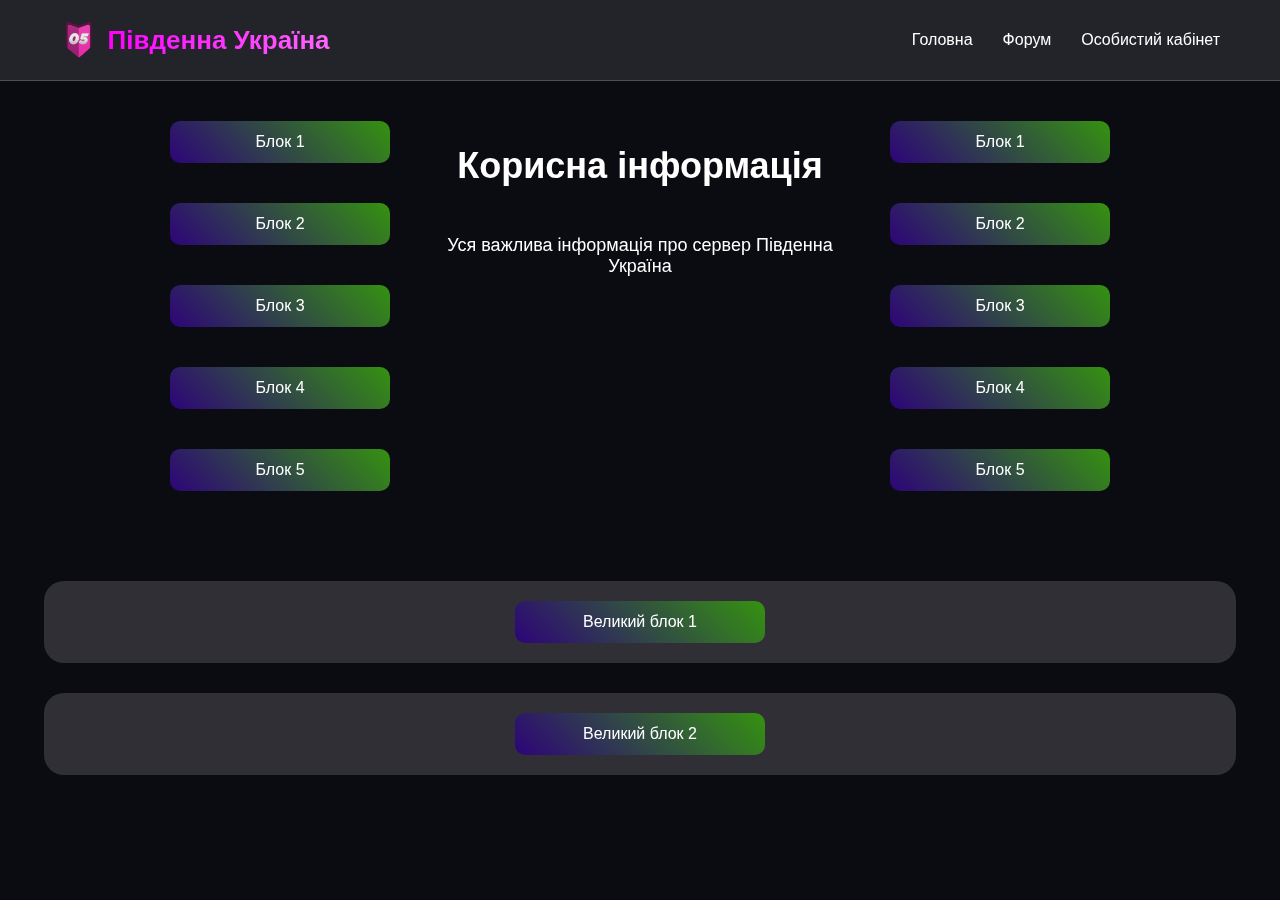
<file: info.html>
<!DOCTYPE html>
<html lang="uk">
<head>
    <meta charset="UTF-8">
    <meta name="viewport" content="width=device-width, initial-scale=1.0">
    <title>Південна Україна</title>
    <link rel="stylesheet" href="css/style.css">
</head>
<body>

<!-- Скляна шапка -->
<header class="glass-header">
    <div class="logo">
        <img src="images/mylogo.png" alt="Південна Україна">
        <h1>Південна Україна</h1>
    </div>

    <nav>
        <ul>
            <li><a href="index.html">Головна</a></li>
            <li><a href="https://forum.ukraine-gta.com.ua/">Форум</a></li>
            <li><a href="https://ukraine-gta.com.ua/uk/cabinet/login" target="_blank">Особистий кабінет</a></li>
        </ul>
    </nav>
</header>

<!DOCTYPE html>
<html lang="uk">
<head>
<meta charset="UTF-8">
<meta name="viewport" content="width=device-width, initial-scale=1.0">
<title>Корисна інформація</title>
<style>
  body {
    margin: 0;
    font-family: 'Segoe UI', Tahoma, Geneva, Verdana, sans-serif;
    background: #1e1e2f;
    color: #fff;
  }

  .main {
    display: flex;
    justify-content: center;
    align-items: flex-start;
    padding: 40px;
    gap: 50px;
  }

  .column {
    display: flex;
    flex-direction: column;
    gap: 20px;
  }

  .center-text {
    text-align: center;
    max-width: 400px;
    display: flex;
    flex-direction: column;
    align-items: center;
    gap: 20px;
  }

  .center-text h1 {
    font-size: 36px;
    margin-bottom: 10px;
  }

  .center-text p {
    font-size: 18px;
  }

  .button {
    padding: 12px 20px;
    background: linear-gradient(45deg, #2d0479, #359210);
    border: none;
    border-radius: 10px;
    color: white;
    font-size: 16px;
    cursor: pointer;
    transition: transform 0.2s, box-shadow 0.2s;
    width: 220px;
    text-align: center;
  }

  .button:hover {
    transform: scale(1.05);
    box-shadow: 0 5px 15px rgba(0,0,0,0.3);
  }

  .info-box {
    width: 220px;
    height: 0;
    background: rgba(255,255,255,0.1);
    backdrop-filter: blur(10px);
    border-radius: 15px;
    overflow: hidden;
    transition: height 0.5s ease;
    padding: 0 10px;
    box-sizing: border-box;
  }

  .info-box.open {
    height: 150px;
  }

  .info-text {
    opacity: 0;
    margin-top: 15px;
    transition: opacity 0.8s ease;
  }

  .info-text.show {
    opacity: 1;
  }

  /* Великі блоки внизу */
  .large-block {
    width: 90%;
    max-width: 1200px;
    margin: 30px auto;
    padding: 20px;
    background: #fdfdfd26;
    border-radius: 20px;
    text-align: center;
  }

  .large-block .button {
    width: 250px;
  }

  .large-block .info-box {
    width: 100%;
  }

  .large-block .info-box.open {
    height: 250px;
  }

</style>
</head>
<body>

<div class="main">

  <!-- Ліва колонка -->
  <div class="column">
    <button class="button" data-target="l1">Блок 1</button>
    <div class="info-box" id="l1">
      <div class="info-text">Текст блоку 1</div>
    </div>

    <button class="button" data-target="l2">Блок 2</button>
    <div class="info-box" id="l2">
      <div class="info-text">Текст блоку 2</div>
    </div>

    <button class="button" data-target="l3">Блок 3</button>
    <div class="info-box" id="l3">
      <div class="info-text">Текст блоку 3</div>
    </div>

    <button class="button" data-target="l4">Блок 4</button>
    <div class="info-box" id="l4">
      <div class="info-text">Текст блоку 4</div>
    </div>

    <button class="button" data-target="l5">Блок 5</button>
    <div class="info-box" id="l5">
      <div class="info-text">Текст блоку 5</div>
    </div>
  </div>

  <!-- Центр -->
  <div class="center-text">
    <h1>Корисна інформація</h1>
    <p>Уся важлива інформація про сервер Південна Україна</p>
  </div>

  <!-- Права колонка -->
  <div class="column">
    <button class="button" data-target="r1">Блок 1</button>
    <div class="info-box" id="r1">
      <div class="info-text">Текст блоку 1</div>
    </div>

    <button class="button" data-target="r2">Блок 2</button>
    <div class="info-box" id="r2">
      <div class="info-text">Текст блоку 2</div>
    </div>

    <button class="button" data-target="r3">Блок 3</button>
    <div class="info-box" id="r3">
      <div class="info-text">Текст блоку 3</div>
    </div>

    <button class="button" data-target="r4">Блок 4</button>
    <div class="info-box" id="r4">
      <div class="info-text">Текст блоку 4</div>
    </div>

    <button class="button" data-target="r5">Блок 5</button>
    <div class="info-box" id="r5">
      <div class="info-text">Текст блоку 5</div>
    </div>
  </div>

</div>

<!-- Великі блоки внизу -->
<div class="large-block">
  <button class="button" data-target="big1">Великий блок 1</button>
  <div class="info-box" id="big1">
    <div class="info-text">Тут буде великий контент першого великого блока.</div>
  </div>
</div>

<div class="large-block">
  <button class="button" data-target="big2">Великий блок 2</button>
  <div class="info-box" id="big2">
    <div class="info-text">Тут буде великий контент другого великого блока.</div>
  </div>
</div>

<script>
  const buttons = document.querySelectorAll('.button');
  buttons.forEach(btn => {
    btn.addEventListener('click', () => {
      const targetId = btn.getAttribute('data-target');
      const infoBox = document.getElementById(targetId);
      const infoText = infoBox.querySelector('.info-text');

      infoBox.classList.toggle('open');
      if(infoBox.classList.contains('open')){
        setTimeout(() => infoText.classList.add('show'), 500);
      } else {
        infoText.classList.remove('show');
      }
    });
  });
</script>

</body>
</html>
</file>
<file: css/style.css>
/*Лого*/
.logo {
    display: flex;
    align-items: center;
    gap: 10px;
}

.logo img {
    height: 22px; /* ОСЬ ЦЕ — РОЗМІР ЛОГО */
    width: auto;
    opacity: 0.9;
}

.logo h1 {
    font-size: 26px;
    margin: 0;
    font-weight: 700;
    background: linear-gradient(90deg, #9e179e, #ff66ff);
    -webkit-background-clip: text;
    color: transparent;
}

/* Фон */
body {
    position: relative;
}

body::before {
    content: "";
    position: fixed;
    top: 0;
    left: 0;
    width: 100%;
    height: 100%;
    background: rgba(0, 0, 0, 0.45); /* ← затемнення, можна збільшити */
    backdrop-filter: brightness(0.7) blur(2px); /* ← зменшує яскравість */
    z-index: -1;
}

body {
    margin: 0;
    padding: 0;
    font-family: 'Poppins', sans-serif;
    background: radial-gradient(circle at top, #ff00ff33, #5a00ff44, #000 70%),
                url('../img/bg.jpg') center/cover fixed;
    color: #fff;
}


/* Скляний header */
.glass-header {
    backdrop-filter: blur(12px);
    background: rgba(255, 255, 255, 0.1);
    border-bottom: 1px solid rgba(255, 255, 255, 0.2);
    padding: 15px 60px;
    display: flex;
    justify-content: space-between;
    align-items: center;
    position: sticky;
    top: 0;
    z-index: 1000;
}

.logo img {
    height: 120px;
    width: auto;
}

.logo h1 {
    margin-left: 15px;
    font-size: 28px;
    background: linear-gradient(90deg, #d200ff, #05331c);
    -webkit-background-clip: text;
    color: transparent;
    font-weight: 700;
}

/* Навігація */
nav ul {
    display: flex;
    list-style: none;
    gap: 30px;
}

nav a {
    text-decoration: none;
    color: #ffff;
    font-weight: 500;
    transition: 0.3s;
}

nav a:hover {
    color: #ffb7ff;
}

/* Hero */
.hero {
    padding: 150px 20px;
    text-align: center;
}

.gradient-title {
    font-size: 40px;
    background: linear-gradient(90deg, #ff4fd8, #be3dff);
    -webkit-background-clip: text;
    color: transparent;
}

.hero-text {
    max-width: 600px;
    margin: 20px auto;
    font-size: 18px;
    opacity: 0.9;
    
}

/* Кнопки */
.neon-btn {
    padding: 12px 25px;
    border-radius: 10px;
    background: linear-gradient(90deg, #ff00ff, #b700ff);
    color: white;
    text-decoration: none;
    font-weight: bold;
    box-shadow: 0 0 15px #b700ff;
    transition: 0.3s;
}

.neon-btn:hover {
    box-shadow: 0 0 25px #ff00ff;
}

.neon-btn-outline {
    padding: 12px 25px;
    border-radius: 10px;
    border: 2px solid #ff61ff;
    color: #ff61ff;
    text-decoration: none;
    font-weight: bold;
    transition: 0.3s;
}

.neon-btn-outline:hover {
    background: #ff61ff;
    color: #000;
}

/* Секції */
.section {
    text-align: center;
    padding: 70px 20px;
}

/* Картки */
.cards {
    display: flex;
    justify-content: center;
    gap: 40px;
    margin-top: 40px;
}

.card {
    width: 300px;
    background: rgba(255,255,255,0.08);
    backdrop-filter: blur(8px);
    border-radius: 15px;
    padding: 15px;
    box-shadow: 0 0 15px #000;
    transition: 0.3s;
    text-align: center;
}

.card:hover {
    transform: translateY(-5px);
    box-shadow: 0 0 25px #ff6cff;
}

.card img {
    width: 100%;
    border-radius: 10px;
}

/* Новини */
.news-cards {
    display: flex;
    justify-content: center;
    gap: 40px;
}

.news {
    width: 300px;
    background: rgba(255,255,255,0.1);
    padding: 20px;
    border-radius: 10px;
    transition: 0.3s;
}

.news img {
    width: 100%;
    border-radius: 10px;
}

.news:hover {
    transform: scale(1.05);
}

/* Галерея */
.gallery {
    display: grid;
    grid-template-columns: repeat(4, 1fr);
    gap: 20px;
    width: 80%;
    margin: auto;
}

.gallery img {
    width: 100%;
    border-radius: 12px;
    transition: 0.3s;
}

.gallery img:hover {
    transform: scale(1.05);
}

/* Футер */
.footer {
    text-align: center;
    padding: 30px;
    margin-top: 40px;
    background: rgba(255,255,255,0.05);
    border-top: 1px solid rgba(255,255,255,0.15);
}
.page-title {
    margin-top: 140px;
    text-align: center;
    color: white;
}

.page-title h2 {
    font-size: 42px;
    margin-bottom: 10px;
    background: linear-gradient(90deg, #ff00ff, #ff66ff);
    -webkit-background-clip: text;
    color: transparent;
}

.page-title p {
    opacity: 0.8;
    font-size: 18px;
}

/* Контейнер з блоками */
.info-container {
    width: 90%;
    max-width: 1300px;
    margin: 40px auto 80px;
    display: grid;
    grid-template-columns: repeat(2, 1fr);
    gap: 35px;
}

/* Карточки */
.info-card {
    padding: 25px;
    background: rgba(255, 255, 255, 0.07);
    border-radius: 18px;
    backdrop-filter: blur(12px);
    border: 1px solid rgba(255, 255, 255, 0.12);
    color: rgb(255, 255, 255);
    transition: 0.25s;
}

.info-card:hover {
    transform: translateY(-5px);
    box-shadow: 0 0 15px #ff77ff;
}

.info-card h3 {
    margin-bottom: 10px;
    font-size: 26px;
    color: #ff77ff;
}

.info-card p {
    opacity: 0.9;
    margin-bottom: 20px;
}

/* Кнопки */
.btn {
    background: linear-gradient(90deg, #059c0d9c, #910ba3);
    border: none;
    padding: 10px 18px;
    color: rgb(255, 252, 252);
    border-radius: 8px;
    cursor: pointer;
    transition: 0.25s;
}

.btn:hover {
    filter: brightness(1.2);
}
/*Лого*/
.logo {
    display: flex;
    align-items: center;
    gap: 10px;
}

.logo img {
    height: 40px; /* ОСЬ ЦЕ — РОЗМІР ЛОГО */
    width: auto;
    opacity: 0.9;
}

.logo h1 {
    font-size: 26px;
    margin: 0;
    font-weight: 700;
    background: linear-gradient(90deg, #ff00ff, #ff66ff);
    -webkit-background-clip: text;
    color: transparent;
}
</file>
